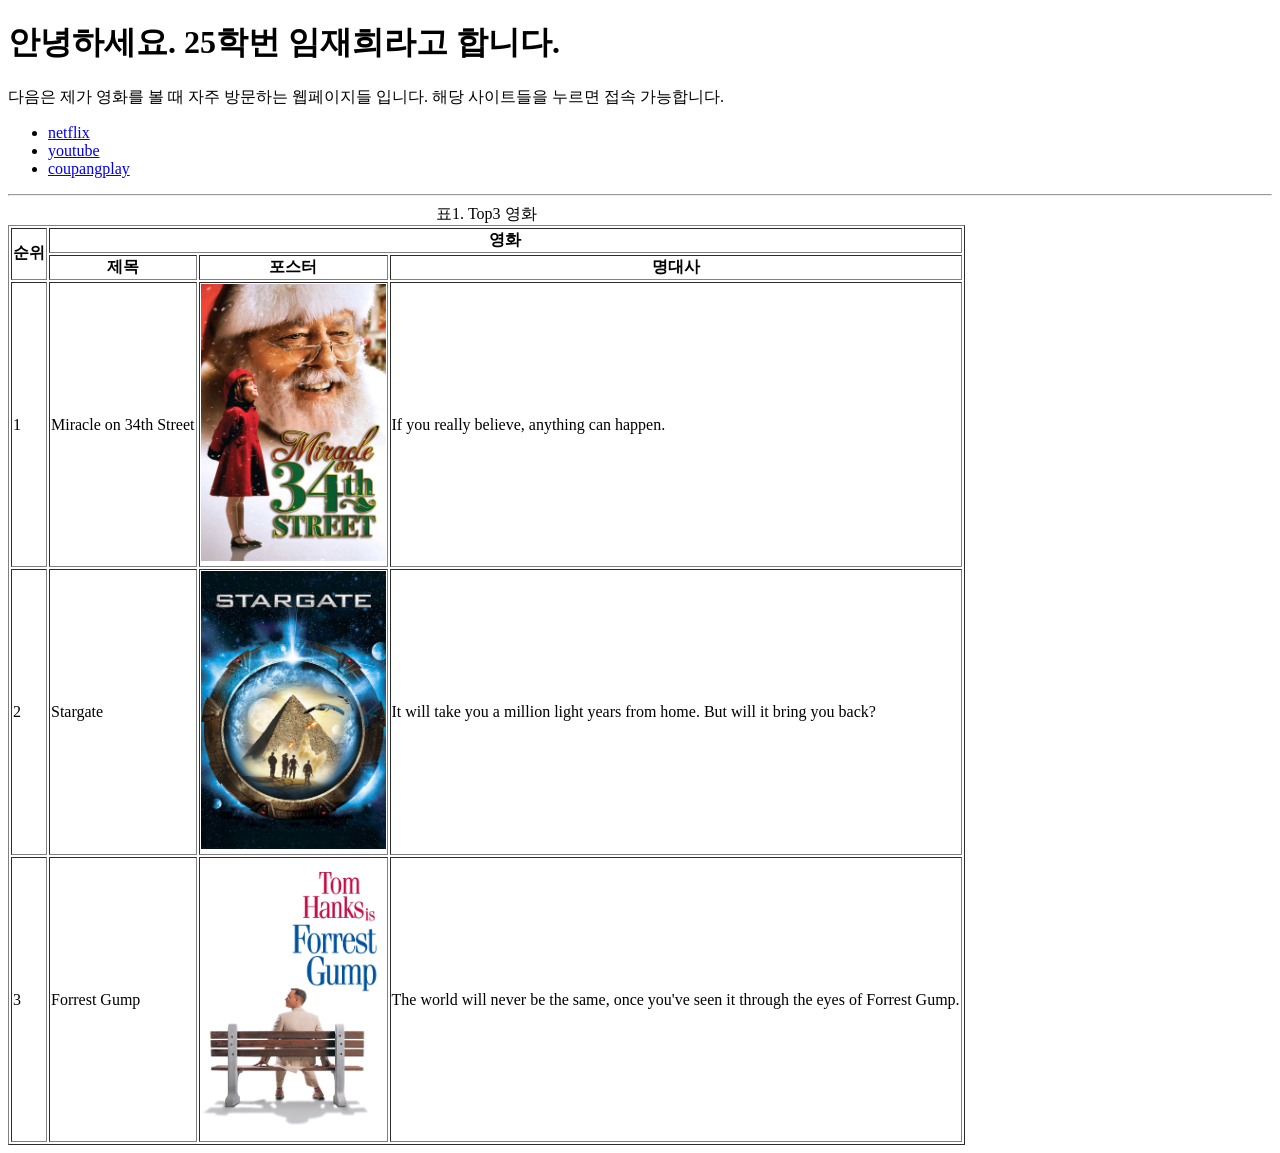
<file: index.html>
<!DOCTYPE html>
<html>
    <head>
        <meta charset="utf-8">
        <title>My favorite Movies</title>
    </head>

    <body>

        <h1>안녕하세요. 25학번 임재희라고 합니다.</h1>
        <p>다음은 제가 영화를 볼 때 자주 방문하는 웹페이지들 입니다. 해당 사이트들을 누르면 접속 가능합니다.</p>
        <ul>
            <li><a href = "https://www.netflix.com/browse">netflix</a></li>
            <li><a href = "https://www.youtube.com/">youtube</a></li>
            <li><a href = "https://www.coupangplay.com/">coupangplay</a></li>
        </ul>
        <hr>
        
        <table border="1">
            <caption>표1. Top3 영화</caption>
            <tr>
                <th rowspan="2">순위</th>
                <th colspan="3">영화</th>
            </tr>
            <tr>
                <th>제목</th>
                <th>포스터</th>
                <th>명대사</th>
            </tr>
            <tr>
                <td>1</td>
                <td>Miracle on 34th Street</td>
                <td><img src = "iuI31j8DM4TOxJTZeumG0S4npPU.jpg" 
                    width = 185 alt = "Miracle on 34th Street poster"></td>
                <td>If you really believe, anything can happen.</td>
            </tr>
            <tr>
                <td>2</td>
                <td>Stargate</td>
                <td><img src = "39WsfbB5BshvdbPAYRFXdsjC481.jpg"
                    width = 185 alt = "Stargate poster"></td>
                <td>It will take you a million light years from home. But will it bring you back?</td>    
            </tr>
            <tr>
                <td>3</td>
                <td>Forrest Gump</td>
                <td><img src = "yE5d3BUhE8hCnkMUJOo1QDoOGNz.jpg"
                    width = 185 alt = "Forrest Gump poster"></td>
                <td>The world will never be the same, once you've seen it through the eyes of Forrest Gump.</td>    
            </tr>
            
        </table>
    </body>
</html>
</file>
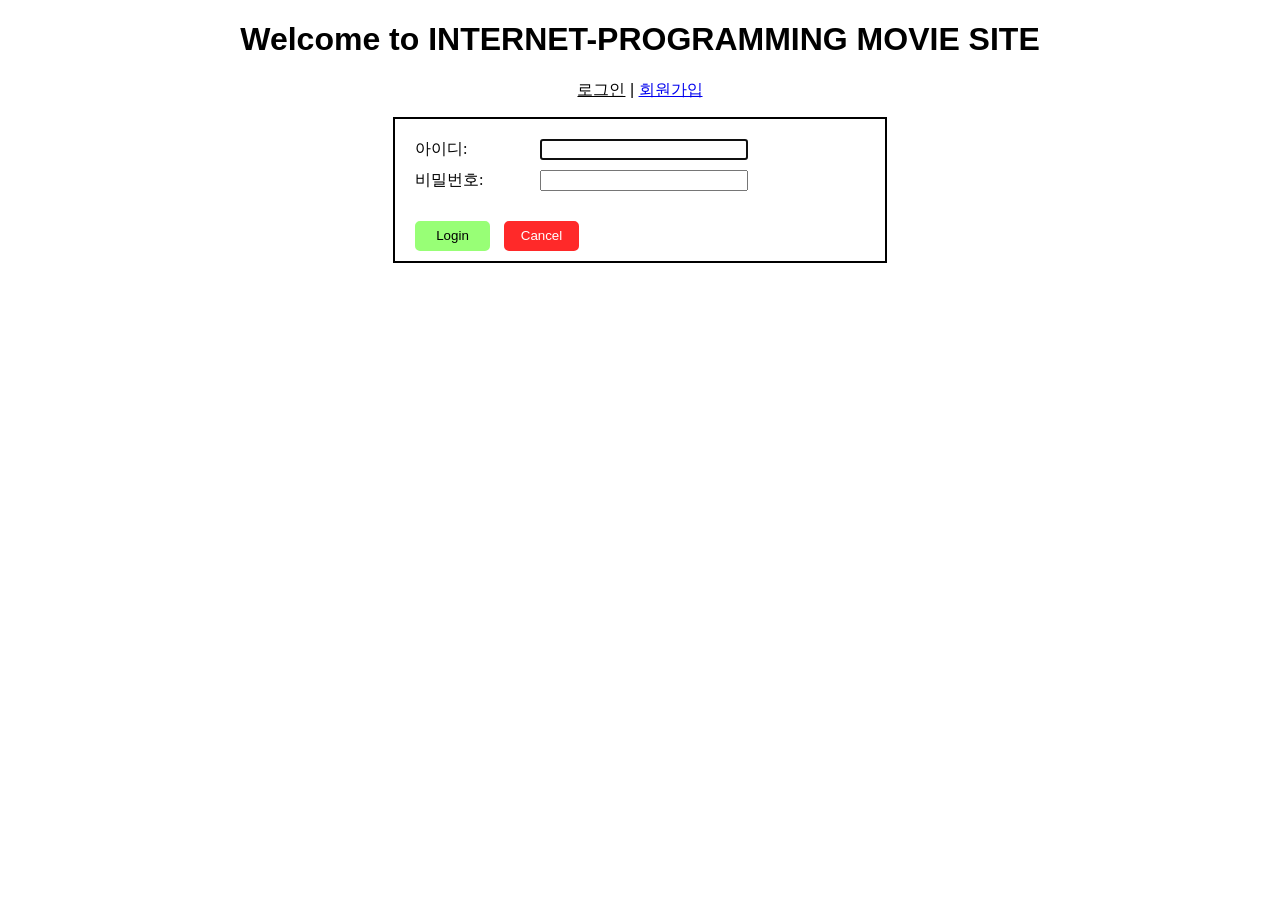
<file: LAB2/login.html>
<!DOCTYPE html>
<html>
    <head>
        <link rel = "stylesheet" type = "text/css" href = "main.css">
        <meta charset="utf-8">
        <title>회원가입</title>
    </head>

    <body>
        <h1>Welcome to INTERNET-PROGRAMMING MOVIE SITE</h1>
        <p><u>로그인</u> | <a href = "signup.html">회원가입</a></p>
        
        <form autocomplete="on" class="box">
            <div class = "inputline">
                <label for = "id">아이디:</label>
                <input type = "text" id = "id" required autofocus>
            </div>
            <div class = "inputline">
                <label for="pw">비밀번호:</label>
                <input type = "text" id = "pw" required>
            </div>
            <input type = "submit" value = "Login" class = "buttons">
            <input type = "reset" value = "Cancel" class = "buttons">
        </form>
    </body>
</html>
</file>
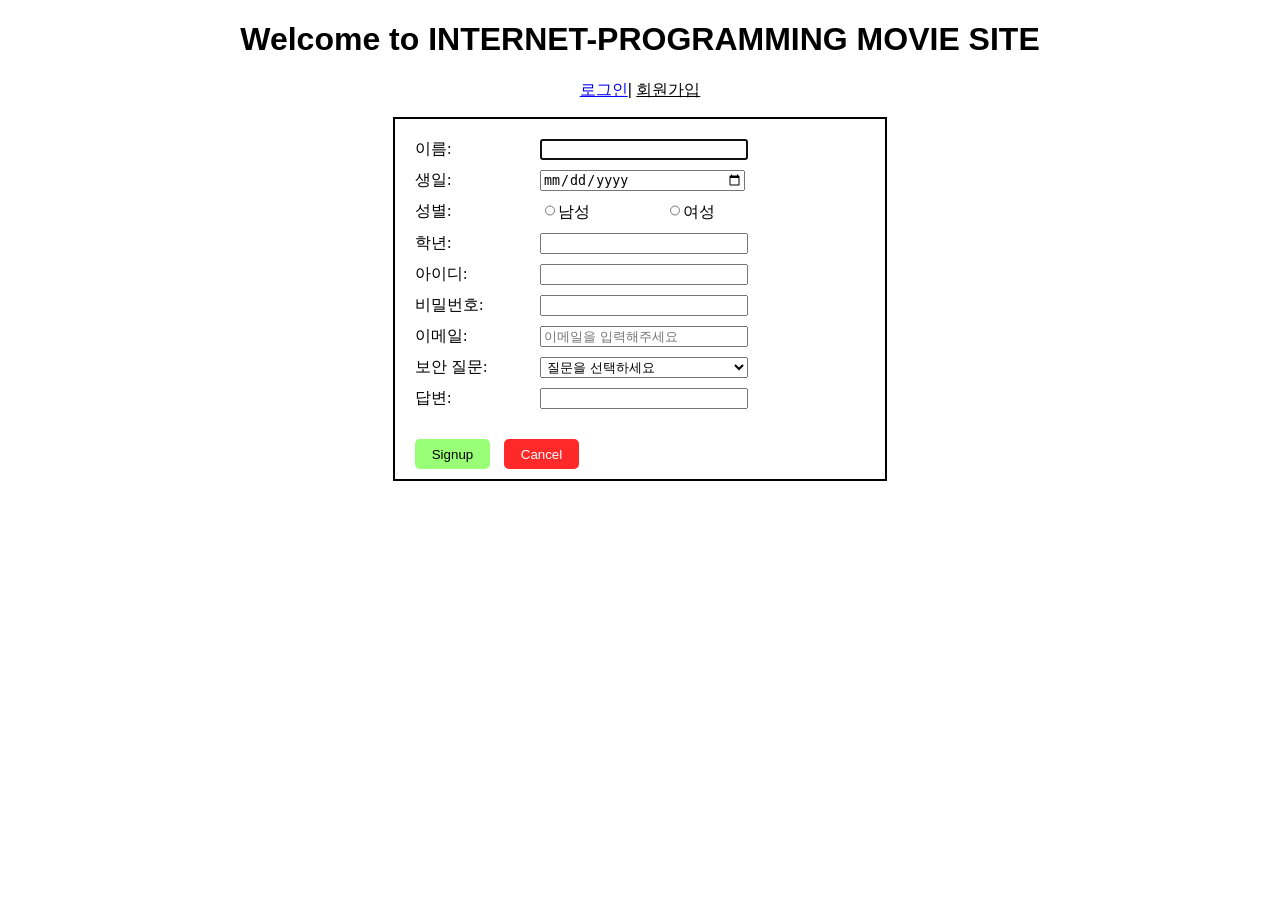
<file: LAB2/signup.html>
<!DOCTYPE html>
<html>
    <head>
        <link rel = "stylesheet" type = "text/css" href = "main.css">
        <meta charset="utf-8">
        <title>로그인</title>
    </head>

    <body>
        <h1>Welcome to INTERNET-PROGRAMMING MOVIE SITE</h1>
        <p><a href = "login.html">로그인</a>| <u>회원가입</u></p>

        <form autocomplete="on" class="box">
            <div class = "inputline">
                <label for = "name">이름:</label>
                <input type = "text" id = "name" autofocus>
            </div>
            <div class = "inputline">
                <label for = "Date">생일:</label>
                <input type = "date" id = "Date">
            </div>
            <div class = "inputline">
                <label>성별:</label>
                <label><input type = "radio" name = "gender" value = "male">남성</label>
                <label><input type = "radio" name = "gender" value = "female">여성</label>

            </div>
            <div class = "inputline">
                <label for = "grade">학년:</label>
                <input type = "number" min = "1" max = "6" step = 1 id = "grade">
            </div>
            <div class = "inputline">
                <label for = "id">아이디:</label>
                <input type = "text" required id = "id">
            </div>
            <div class = "inputline">
                <label for = "pw">비밀번호:</label>
                <input type = "password" required id = "pw" autocomplete="off">
            </div>
            <div class = "inputline">
                <label for = "email">이메일:</label>
                <input type = "email" placeholder="이메일을 입력해주세요" required id = "email">
            </div>
            <div class = "inputline">
                <label for = "securityQ">보안 질문:</label>
                <select id = "securityQ">
                    <option value="" disabled selected>질문을 선택하세요</option>
                    <option value="1">보안질문1</option>
                    <option value="2">보안질문2</option>
                    <option value="3">보안질문3</option>
                    <option value="4">보안질문4</option>
                    <option value="5">보안질문5</option>
                </select>
            </div>
            <div class = "inputline">
                <label for = "respond">답변:</label>
                <input type = "text" id = "respond">
            </div>
            <input type = "submit" value = "Signup" class = "buttons">
            <input type = "reset" value = "Cancel" class = "buttons">
        </form>
    </body>
</html>
</file>
<file: LAB2/main.css>
h1 {font-family: Arial, Helvetica, sans-serif; font-size:xx-large; text-align: center;}

p {font-family:Arial, Helvetica, sans-serif; font-size: medium; text-align: center;}

input[type="reset"] {
    background-color: #ff2929;
    border-color: #ff2929;
    color: white;
}

input[type="submit"] {
    background-color: #98ff76;
    border-color: #98ff76;
    margin-right: 10px;
}

.buttons{
    border-style: solid;
    border-radius: 5px;
    border-width: 5px;
    width: 75px;
    height: 30px;
    margin-top: 20px;
}

.inputline{
    display: flex;
    margin: 10px 0;

}

.inputline input {width: 200px;}
.inputline select {width: 208px; padding: 1px 2px;}
.inputline input[type="radio"] {width: 10px;}
.inputline label {width: 125px;}

.box{
    margin: 0 auto;
    padding: 10px 20px;
    width: 450px;
    border: 2px solid black;
}
</file>
